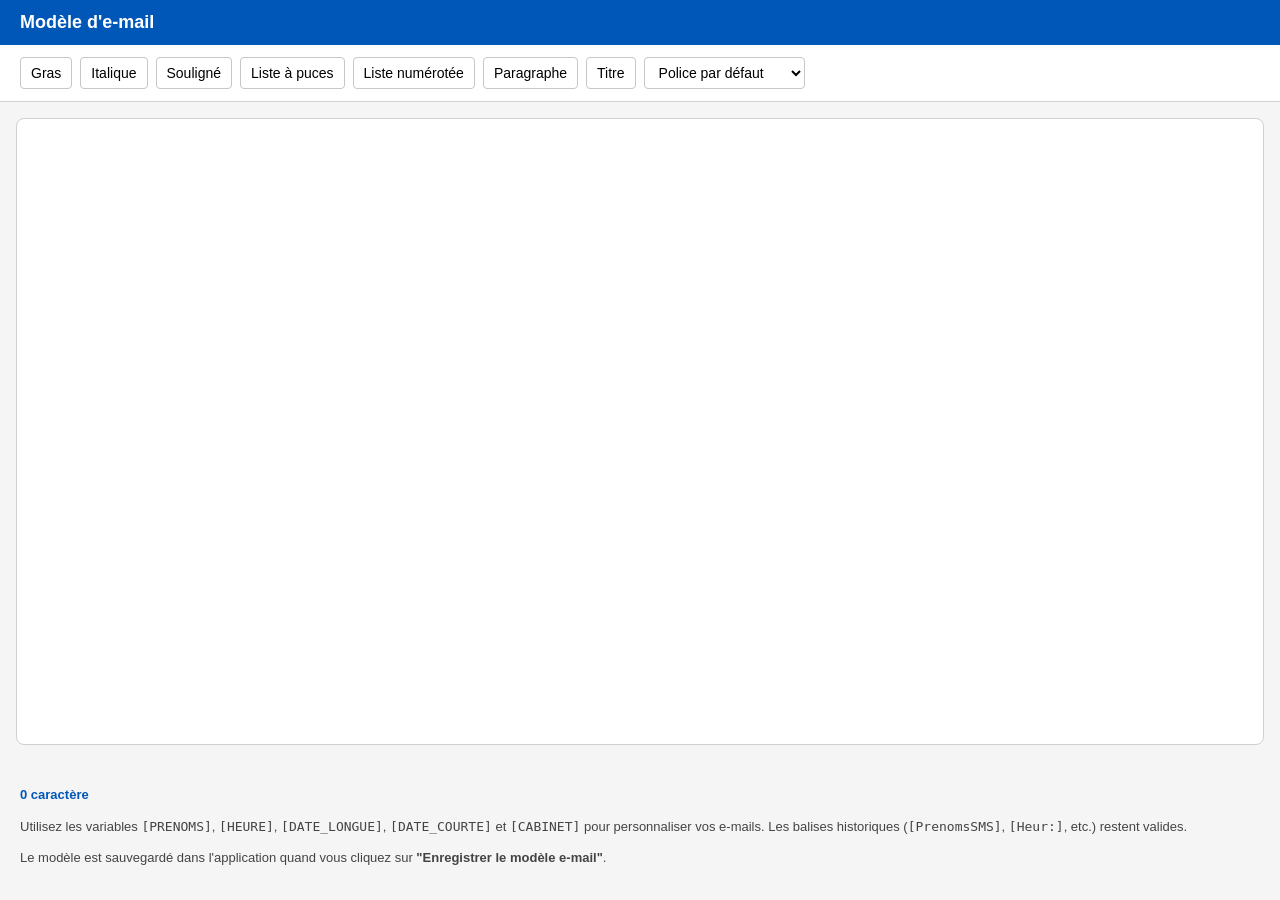
<file: Client/Assets/EmailEditor/index.html>
<!DOCTYPE html>
<html lang="fr">
<head>
    <meta charset="utf-8" />
    <title>Éditeur de modèle e-mail</title>
    <style>
        :root {
            color-scheme: light dark;
            font-family: "Segoe UI", Arial, sans-serif;
        }

        body {
            margin: 0;
            background-color: #f5f5f5;
        }

        .container {
            display: flex;
            flex-direction: column;
            min-height: 100vh;
        }

        header {
            background-color: #0057b7;
            color: #ffffff;
            padding: 12px 20px;
            font-size: 18px;
            font-weight: 600;
        }

        #toolbar {
            display: flex;
            flex-wrap: wrap;
            gap: 8px;
            padding: 12px 20px;
            background-color: #ffffff;
            border-bottom: 1px solid #d0d0d0;
        }

        #toolbar button,
        #toolbar select {
            border: 1px solid #c7c7c7;
            border-radius: 4px;
            background-color: #ffffff;
            padding: 6px 10px;
            cursor: pointer;
            font-size: 14px;
        }

        #toolbar button:hover,
        #toolbar select:hover {
            background-color: #edf4ff;
        }

        #editor {
            flex: 1;
            margin: 16px;
            padding: 16px;
            background-color: #ffffff;
            border: 1px solid #d0d0d0;
            border-radius: 8px;
            overflow: auto;
        }

        #editor:focus {
            outline: 2px solid #0057b7;
        }

        #helper {
            padding: 12px 20px 20px;
            color: #444444;
            background-color: #f5f5f5;
            font-size: 13px;
            line-height: 1.4;
        }

        #status {
            font-weight: 600;
            color: #0057b7;
        }

        @media (prefers-color-scheme: dark) {
            body {
                background-color: #1e1e1e;
            }

            header {
                background-color: #1b3a57;
            }

            #toolbar {
                background-color: #2c2c2c;
                border-bottom-color: #3f3f3f;
            }

            #toolbar button,
            #toolbar select {
                background-color: #3a3a3a;
                border-color: #4a4a4a;
                color: #ffffff;
            }

            #toolbar button:hover,
            #toolbar select:hover {
                background-color: #4a4a4a;
            }

            #editor {
                background-color: #2c2c2c;
                color: #ffffff;
                border-color: #3f3f3f;
            }

            #helper {
                background-color: #1e1e1e;
                color: #d0d0d0;
            }

            #status {
                color: #8ab4f8;
            }
        }
    </style>
</head>
<body>
    <div class="container">
        <header>Modèle d'e-mail</header>
        <div id="toolbar">
            <button type="button" data-command="bold">Gras</button>
            <button type="button" data-command="italic">Italique</button>
            <button type="button" data-command="underline">Souligné</button>
            <button type="button" data-command="insertUnorderedList">Liste à puces</button>
            <button type="button" data-command="insertOrderedList">Liste numérotée</button>
            <button type="button" data-command="formatBlock" data-value="p">Paragraphe</button>
            <button type="button" data-command="formatBlock" data-value="h2">Titre</button>
            <select id="fontSelect">
                <option value="">Police par défaut</option>
                <option value="Arial">Arial</option>
                <option value="Calibri">Calibri</option>
                <option value="Georgia">Georgia</option>
                <option value="Segoe UI">Segoe UI</option>
                <option value="Tahoma">Tahoma</option>
                <option value="Times New Roman">Times New Roman</option>
            </select>
        </div>
        <div id="editor" contenteditable="true"></div>
        <div id="helper">
            <p><span id="status">0 caractère</span></p>
            <p>Utilisez les variables <code>[PRENOMS]</code>, <code>[HEURE]</code>, <code>[DATE_LONGUE]</code>, <code>[DATE_COURTE]</code> et <code>[CABINET]</code> pour personnaliser vos e-mails. Les balises historiques (<code>[PrenomsSMS]</code>, <code>[Heur:]</code>, etc.) restent valides.</p>
            <p>Le modèle est sauvegardé dans l'application quand vous cliquez sur <strong>"Enregistrer le modèle e-mail"</strong>.</p>
        </div>
    </div>
    <script>
        const editor = document.getElementById('editor');
        const toolbar = document.getElementById('toolbar');
        const fontSelect = document.getElementById('fontSelect');
        const status = document.getElementById('status');
        let suppressNotification = false;
        let currentVersion = 0;

        function updateStatus() {
            const text = editor.innerText || '';
            const length = text.trim().length;
            status.textContent = length + (length > 1 ? ' caractères' : ' caractère');
        }

        function notifyHost() {
            if (suppressNotification) {
                return;
            }

            const html = editor.innerHTML;
            if (window.chrome && window.chrome.webview) {
                window.chrome.webview.postMessage({ type: 'contentChanged', payload: html, version: currentVersion });
            }
        }

        function notifyReady() {
            if (window.chrome && window.chrome.webview) {
                window.chrome.webview.postMessage({ type: 'editorReady' });
            }
        }

        toolbar.addEventListener('click', event => {
            const button = event.target.closest('button[data-command]');
            if (!button) {
                return;
            }

            const command = button.getAttribute('data-command');
            const value = button.getAttribute('data-value');
            document.execCommand(command, false, value);
            editor.focus();
            updateStatus();
            notifyHost();
        });

        fontSelect.addEventListener('change', () => {
            const fontName = fontSelect.value;
            if (fontName) {
                document.execCommand('fontName', false, fontName);
            } else {
                document.execCommand('removeFormat', false, null);
            }
            editor.focus();
            updateStatus();
            notifyHost();
        });

        editor.addEventListener('input', () => {
            updateStatus();
            notifyHost();
        });

        editor.addEventListener('blur', notifyHost);

        if (window.chrome && window.chrome.webview) {
            window.chrome.webview.addEventListener('message', event => {
                const data = event.data || {};
                if (data.type === 'loadHtml') {
                    suppressNotification = true;
                    editor.innerHTML = data.payload || '';
                    suppressNotification = false;
                    updateStatus();
                    if (typeof data.version === 'number') {
                        currentVersion = data.version;
                    }
                }
            });
        }

        updateStatus();
        notifyReady();
    </script>
</body>
</html>
</file>
